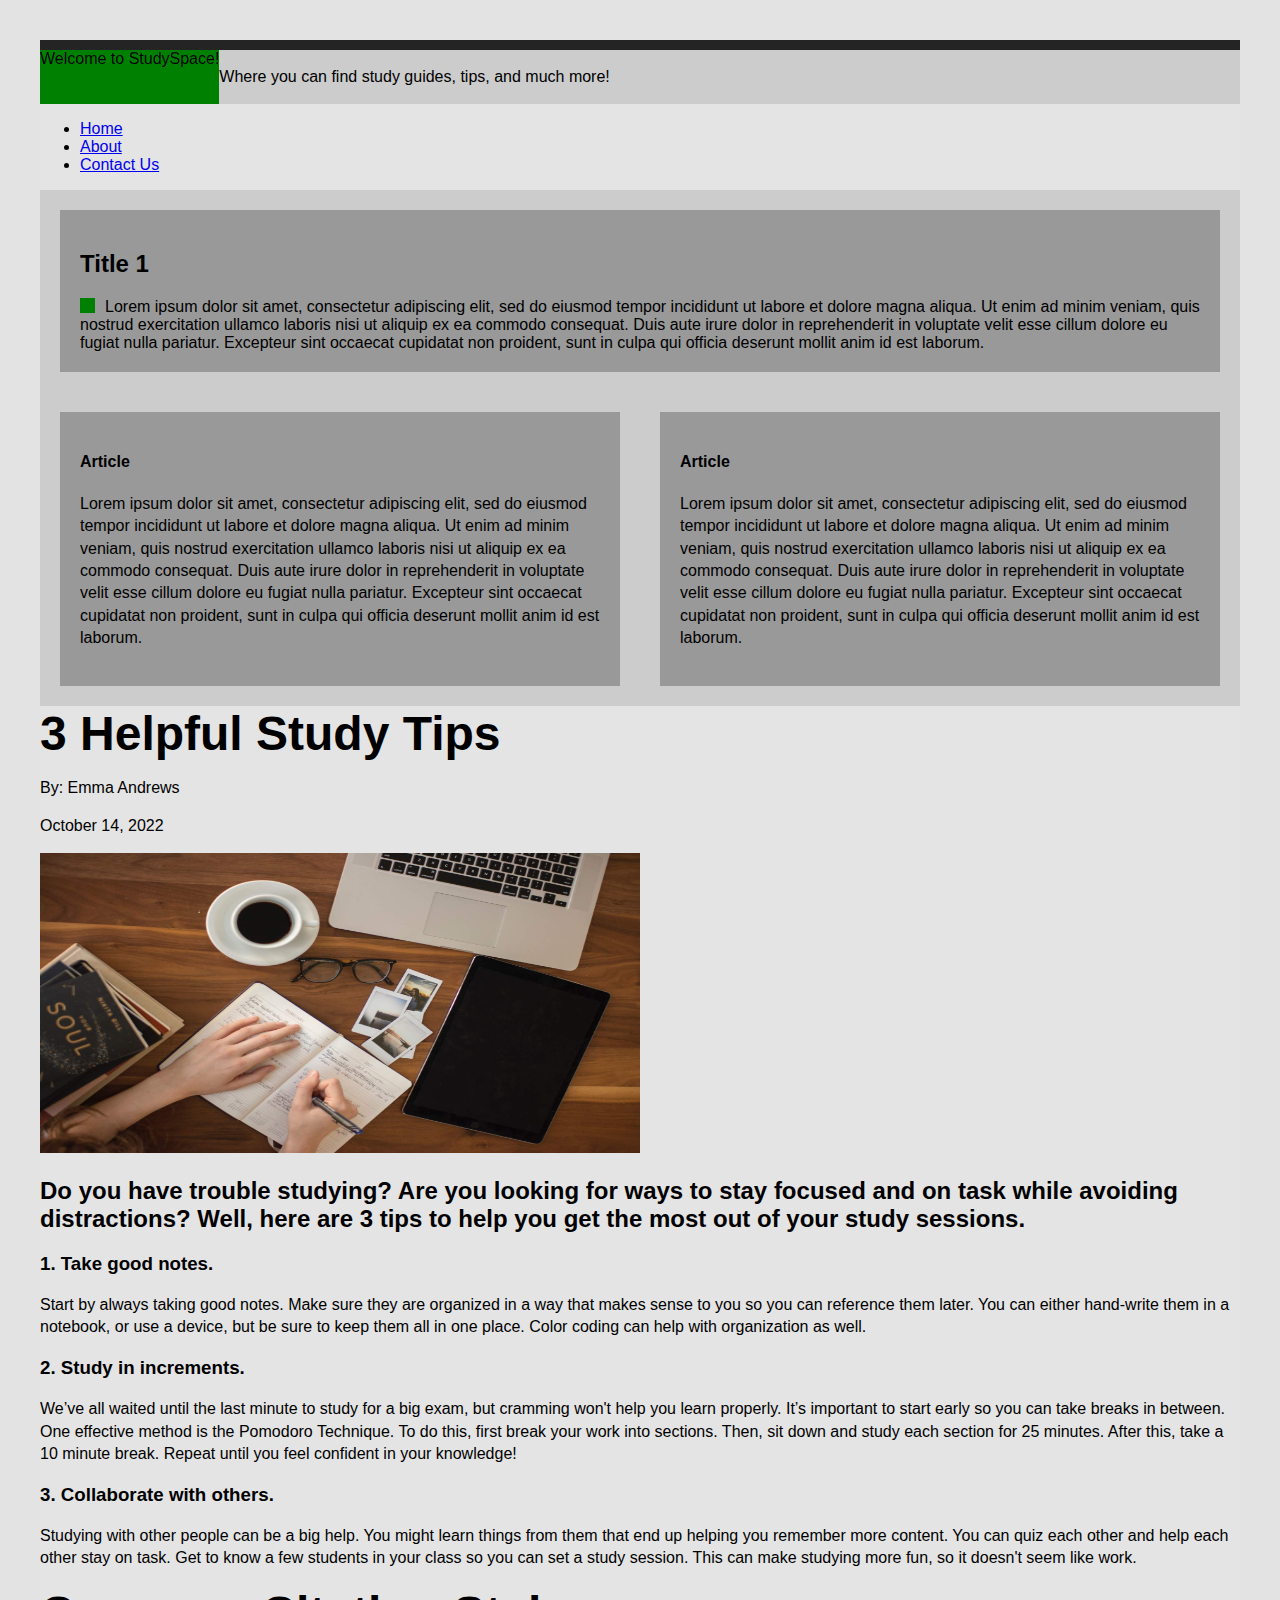
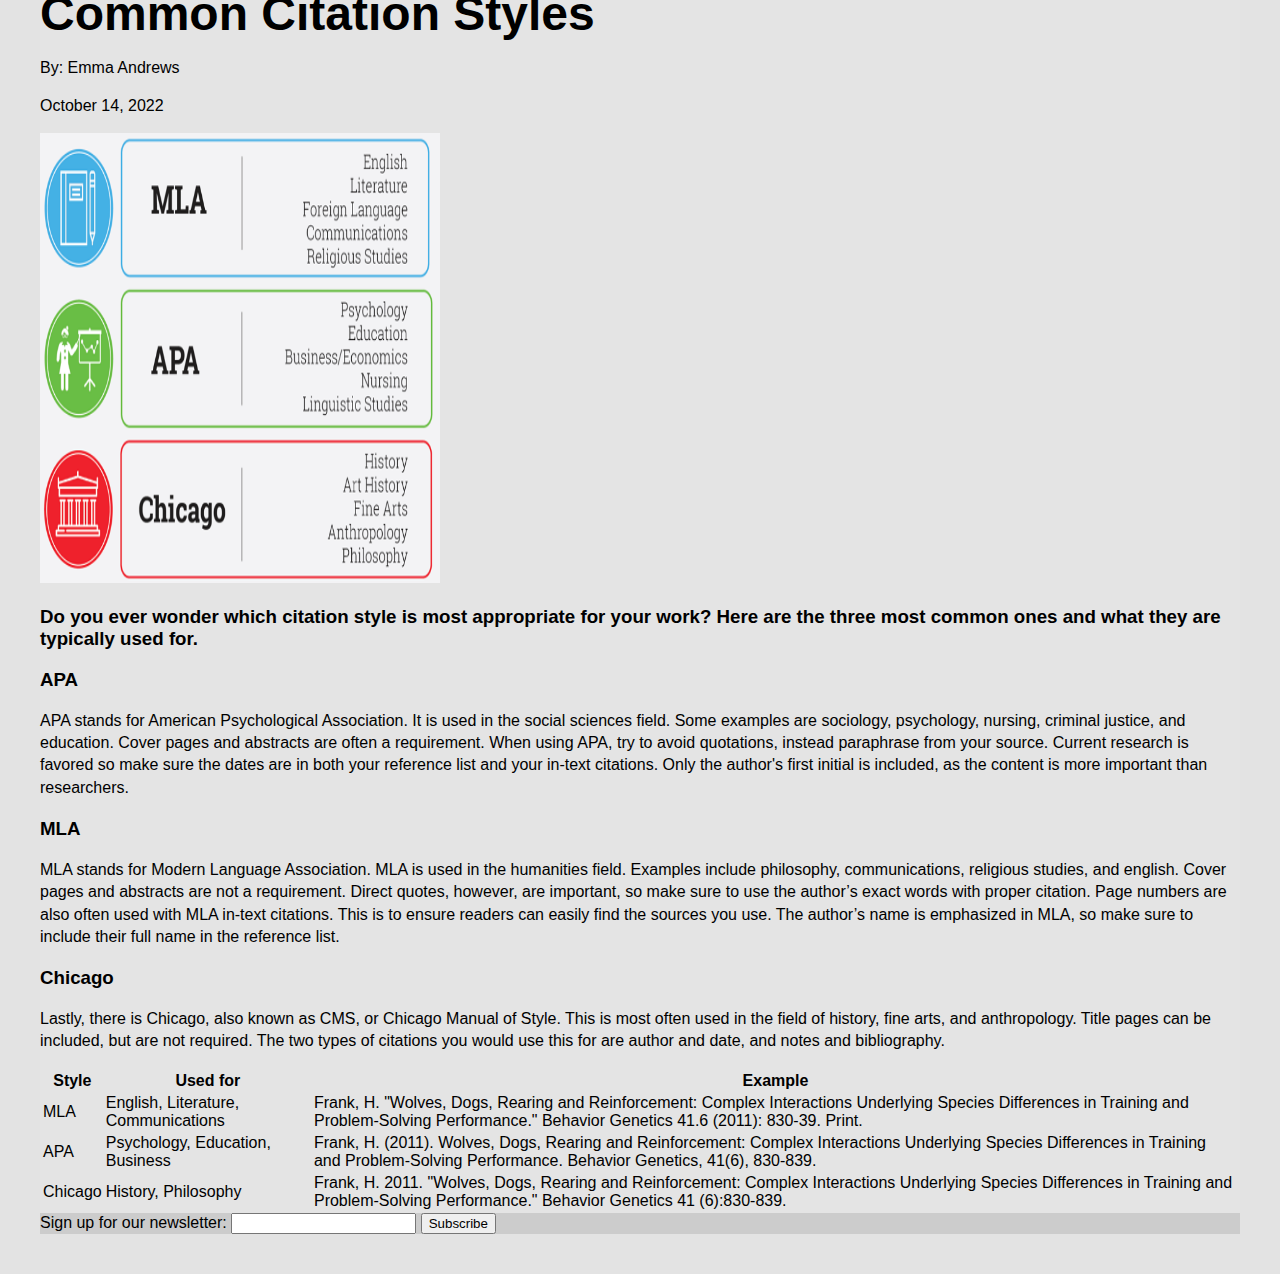
<file: index.html>
<!DOCTYPE html>
<html lang="en">
<head> 
    <meta charset="UTF-8">
    <meta http-equiv="X-UA-Compatible" content="IE=edge">
    <meta name="viewport" content="width=device-width, initial-scale=1.0">
    <link rel="stylesheet" href="style.css">
    <title>Blog Posts</title>
    </head>
    <section>
        <div class="sticky">
            Welcome to StudySpace! 
        </div>
        <p>Where you can find study guides, tips, and much more!</p>
    </section>
    <nav>
        <ul>
            <li><a href="index.html">Home</a></li>
            <li><a href="about.html">About</a></li>
            <li><a href="contact.html">Contact Us</a></li>
        </ul>
    </nav>

    <section>
        <article class="featured">
          <h2>Title 1</h2>
          <div class="img-container"></div>Lorem ipsum dolor sit amet, consectetur adipiscing elit, sed do eiusmod tempor incididunt ut labore et dolore magna aliqua. Ut enim ad minim veniam, quis nostrud exercitation ullamco laboris nisi ut aliquip ex ea commodo consequat. Duis aute irure dolor in reprehenderit in voluptate velit esse cillum dolore eu fugiat nulla pariatur. Excepteur sint occaecat cupidatat non proident, sunt in culpa qui officia deserunt mollit anim id est laborum.
        </article>
      </section>

<section>
    <article>
        <h4>Article</h4>
        <p>Lorem ipsum dolor sit amet, consectetur adipiscing elit, sed do eiusmod tempor incididunt ut labore et dolore magna aliqua. Ut enim ad minim veniam, quis nostrud exercitation ullamco laboris nisi ut aliquip ex ea commodo consequat. Duis aute irure dolor in reprehenderit in voluptate velit esse cillum dolore eu fugiat nulla pariatur. Excepteur sint occaecat cupidatat non proident, sunt in culpa qui officia deserunt mollit anim id est laborum.</p>
    </article>
    <article>
        <h4>Article</h4>
        <p>Lorem ipsum dolor sit amet, consectetur adipiscing elit, sed do eiusmod tempor incididunt ut labore et dolore magna aliqua. Ut enim ad minim veniam, quis nostrud exercitation ullamco laboris nisi ut aliquip ex ea commodo consequat. Duis aute irure dolor in reprehenderit in voluptate velit esse cillum dolore eu fugiat nulla pariatur. Excepteur sint occaecat cupidatat non proident, sunt in culpa qui officia deserunt mollit anim id est laborum.</p>
    </article>
</section>

<h1>3 Helpful Study Tips</h1>
    <p>By: Emma Andrews</p>
<p>October 14, 2022</p>

    <img src="study.jpeg" alt="Studying image"
    width="600"
    height="300">

    <h2>Do you have trouble studying? Are you looking for ways to stay focused and on task while avoiding distractions? Well, here are 3 tips to help you get the most out of your study sessions.</h2>

<h3>1. Take good notes.</h3>
<p>Start by always taking good notes. Make sure they are organized in a way that makes sense to you so you can reference them later. You can either hand-write them in a notebook, or use a device, but be sure to keep them all in one place. Color coding can help with organization as well.</p>

<h3>2. Study in increments.</h3>
<p>We’ve all waited until the last minute to study for a big exam, but cramming won't help you learn properly. It’s important to start early so you can take breaks in between. One effective method is the Pomodoro Technique. To do this, first break your work into sections. Then, sit down and study each section for 25 minutes. After this, take a 10 minute break. Repeat until you feel confident in your knowledge!</p>

<h3>3. Collaborate with others.</h3>
<p>Studying with other people can be a big help. You might learn things from them that end up helping you remember more content. You can quiz each other and help each other stay on task. Get to know a few students in your class so you can set a study session. This can make studying more fun, so it doesn't seem like work.
</p>
    <h1>Common Citation Styles</h1>

    <p>By: Emma Andrews</p>
    <p>October 14, 2022</p>

<img src="citations.jpeg.png" alt="Citation styles illustration"
width="400"
height="450">

    <h3>Do you ever wonder which citation style is most appropriate for your work? Here are the three most common ones and what they are typically used for.</h3>

    <h3>APA</h3>
    <p>APA stands for American Psychological Association. It is used in the social sciences field. Some examples are sociology, psychology, nursing, criminal justice, and education. Cover pages and abstracts are often a requirement. When using APA, try to avoid quotations, instead paraphrase from your source. Current research is favored so make sure the dates are in both your reference list and your in-text citations. Only the author's first initial is included, as the content is more important than researchers.</p>

    <h3>MLA</h3>
    <p>MLA stands for Modern Language Association. MLA is used in the humanities field. Examples include philosophy, communications, religious studies, and english. Cover pages and abstracts are not a requirement. Direct quotes, however, are important, so make sure to use the author’s exact words with proper citation. Page numbers are also often used with MLA in-text citations. This is to ensure readers can easily find the sources you use. The author’s name is emphasized in MLA, so make sure to include their full name in the reference list.</p>

    <h3>Chicago</h3>
    <p>Lastly, there is Chicago, also known as CMS, or Chicago Manual of Style. This is most often used in the field of history, fine arts, and anthropology. Title pages can be included, but are not required. The two types of citations you would use this for are author and date, and notes and bibliography.</p>
    <table>
    <tr>
        <th>Style</th>
        <th>Used for</th>
        <th>Example</th>
    </tr>
    <tr>
        <td>MLA</td>
        <td>English, Literature, Communications</td>
        <td>Frank, H. "Wolves, Dogs, Rearing and Reinforcement: Complex Interactions Underlying Species Differences in Training and Problem-Solving Performance." Behavior Genetics 41.6 (2011): 830-39. Print.</td>
    </tr>
    <tr>
        <td>APA</td>
        <td>Psychology, Education, Business</td>
        <td>Frank, H. (2011). Wolves, Dogs, Rearing and Reinforcement: Complex Interactions Underlying Species Differences in Training and Problem-Solving Performance. Behavior Genetics, 41(6), 830-839.</td>
    </tr>
    <tr>
        <td>Chicago</td>
        <td>History, Philosophy</td>
        <td>Frank, H. 2011. "Wolves, Dogs, Rearing and Reinforcement: Complex Interactions Underlying Species Differences in Training and Problem-Solving Performance."  Behavior Genetics 41 (6):830-839.</td>
    </tr>
</table>
<div></div><section>
    <form>
        <label>Sign up for our newsletter:
            <input type="text">
        </label>
        <button>Subscribe</button>
    </form>
</section>
</body>
</html>
</file>
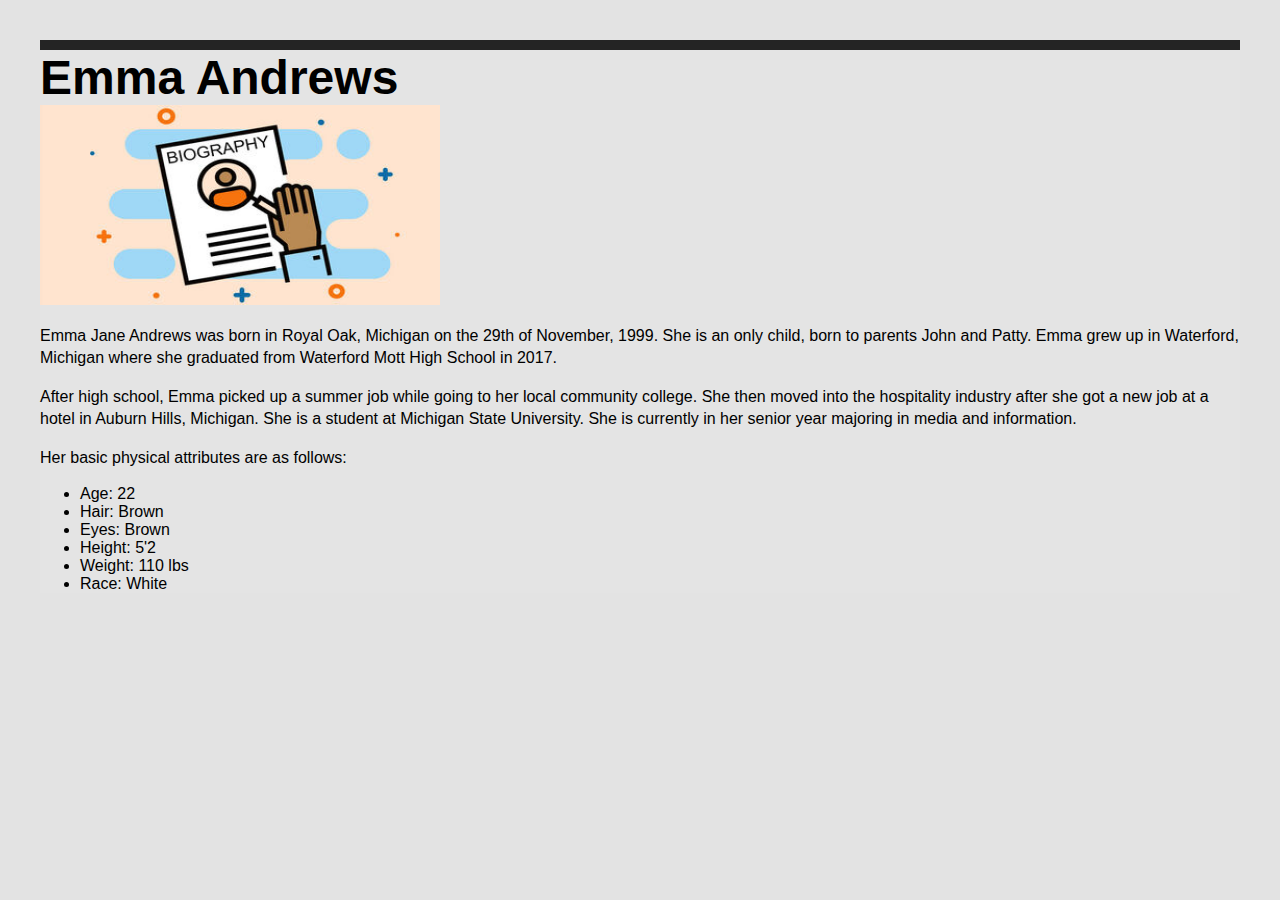
<file: about.html>
<!DOCTYPE html>
<html lang="en">
<head>
    <meta charset="UTF-8">
    <meta http-equiv="X-UA-Compatible" content="IE=edge">
    <meta name="viewport" content="width=device-width, initial-scale=1.0">
    <link rel="stylesheet" href="style.css">
    <title>Biography of Author</title>
</head>
<body>
    <h1>Emma Andrews</h1>

    <img src="biography.jpeg" alt="Biography illustration"
    width="400"
    height="200">

    <p>Emma Jane Andrews was born in Royal Oak, Michigan on the 29th of November, 1999. She is an only child, born to parents John and Patty. Emma grew up in Waterford, Michigan where she graduated from Waterford Mott High School in 2017.</p>

    <p>After high school, Emma picked up a summer job while going to her local community college. She then moved into the hospitality industry after she got a new job at a hotel in Auburn Hills, Michigan. She is a student at Michigan State University. She is currently in her senior year majoring in media and information.</p>

<p>Her basic physical attributes are as follows:</p>
<ul>
    <li>Age: 22</li>
    <li>Hair: Brown</li>
    <li>Eyes: Brown</li>
    <li>Height: 5'2</li>
    <li>Weight: 110 lbs</li>
    <li>Race: White</li>
</ul>

</body>
</html>
</file>
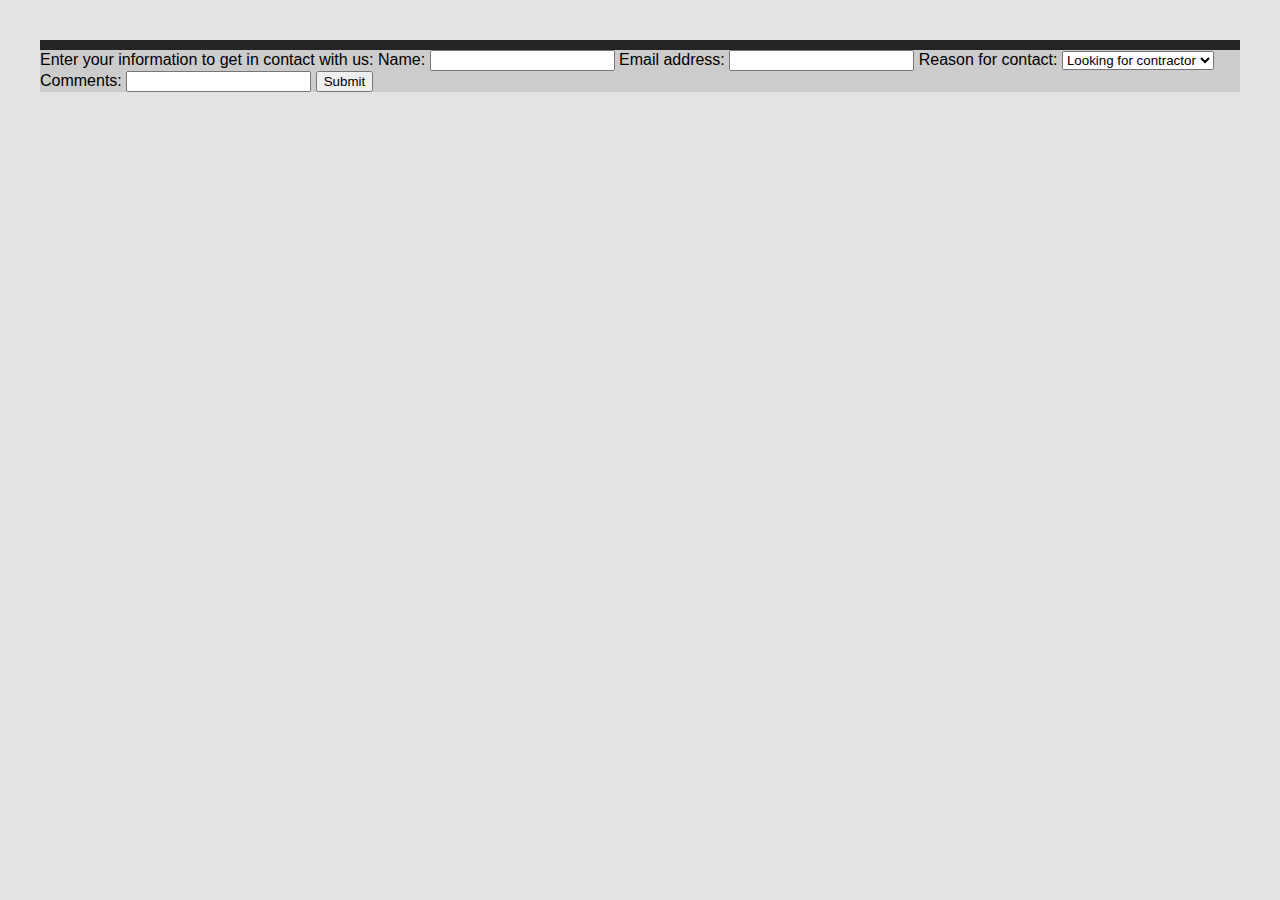
<file: contact.html>
<!DOCTYPE html>
<html lang="en">
<head>
    <meta charset="UTF-8">
    <meta http-equiv="X-UA-Compatible" content="IE=edge">
    <meta name="viewport" content="width=device-width, initial-scale=1.0">
    <link rel="stylesheet" href="style.css">
    <title>Contact Form</title>
        <section>
            <form>
                <label>Enter your information to get in contact with us:</label>
                <label>Name:</label>
                    <input type="text">
                <label>Email address:</label>
                    <input type="text">
                <label for="contact-reason">Reason for contact:</label>
                <select name="contact-reason" id="contact-reason"
                <option>Contact reason</option>
                    <option value="Looking for contractor">Looking for contractor</option>
                    <option value="Interested in interview">Interested in interview</option>
                    <option value="Saying hi">Saying hi</option>
            </select>
                <label>Comments:
                    <input type="text">
                </label>
                <button>Submit</button>
            </form>
        </section>
</file>
<file: style.css>
html {
    background: #e3e3e3;
}
body {
    font-family:Arial, Helvetica, sans-serif;
    margin: 40px;
    padding: 40px
    color: #242424;
    border-top: 10px solid #242424;
    background-color: #e4e4e4;
}

h1 {
    font-size: 3em;
    margin: 0;
}
p {
    line-height: 1.4em;
}
.sticky {
    background: green;
    position: sticky;
    top: 0;
}
.img-container {
    background: green;
    height: 15px;
    width: 15px;
    float: left;
    margin-right: 10px;
}

section {
    background: #ccc;
    display: flex;
}

article {
    background: #999;
    padding: 20px;
    margin: 20px;
}

@media screen and (max-width: 400px) {
    body {
        color: blue;
    }
}
</file>
